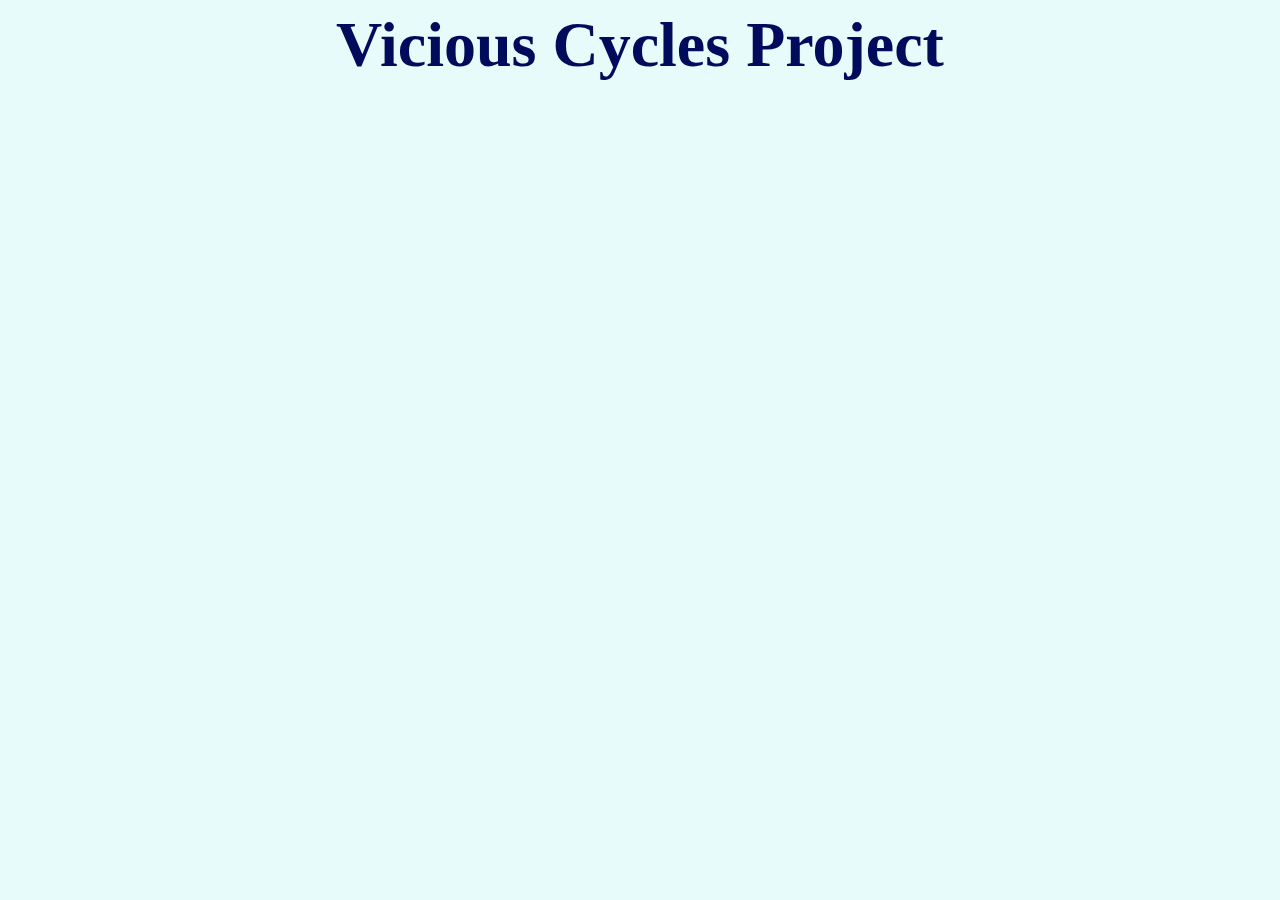
<file: index.html>
<html>
    <head>
        <style>
            h1{
                    text-align: center;
                    font-size: 4em;  
                    color: #010B5B; 
            } 
            body { 
                    background-color: #E7FBFB; 
            }
        </style>
        <title>Vicious Cycles Project</title>
        <meta name="description" content="project 1">
        <meta name="keywords" content="Vicious Cycles">
        <meta name="author" content="Jihan Alradaee">
    </head>
    <h1>Vicious Cycles Project</h1>
</html>
</file>
